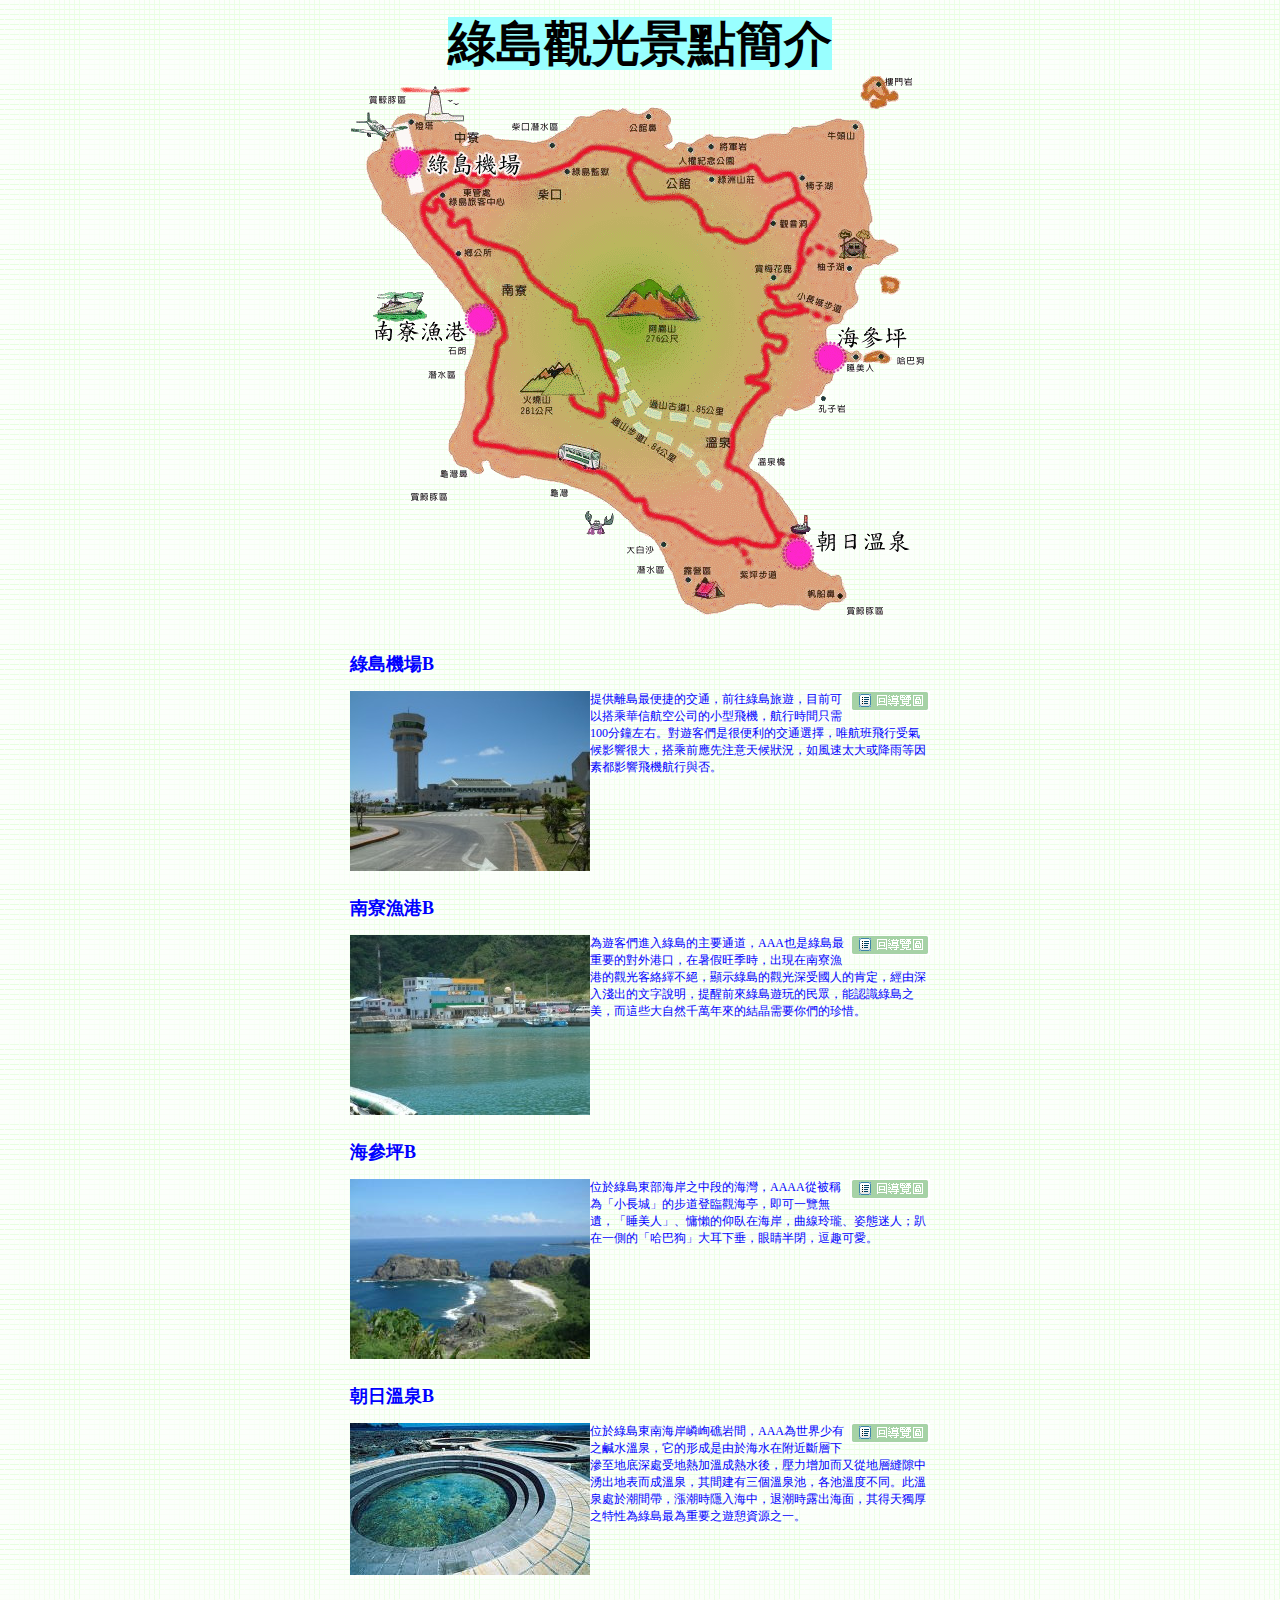
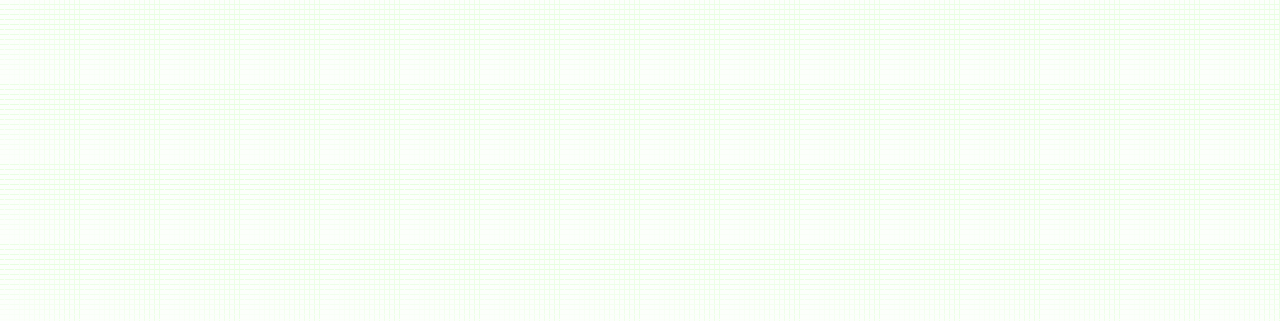
<file: 108B/index.html>
<!DOCTYPE html PUBLIC "-//W3C//DTD XHTML 1.0 Transitional//EN" "http://www.w3.org/TR/xhtml1/DTD/xhtml1-transitional.dtd">
<html xmlns="http://www.w3.org/1999/xhtml">
<head>
<meta http-equiv="Content-Type" content="text/html; charset=utf-8" />
<title>綠島旅遊資訊</title>
<style type="text/css">
<!--
#t {
	font: bold 36pt "標楷體";
	color: #000;
	background: #9FF;
}
body,td,th {
	font-size: 12px;
	color: #00f;
}
body {
	background-image: url(images/bg.gif);
	margin-top: 0px;
}
-->
</style></head>
<body>
<p style="text-align: center"><span  id="t" >綠島觀光景點簡介</span><br />
<img src="images/map.gif" width="579" height="539" usemap="#Map" border="0" />
<map name="Map" id="Map">
  <area shape="circle" coords="57,87,15" href="#a"title=" 綠島機場  />"
  <area shape="circle" coords="130,243,14" href="#b"title=" 南寮漁港 " />
  <area shape="circle" coords="484,281,14" href="#c"title="
海參坪" />
  <area shape="circle" coords="449,479,14" href="#d"ititle=" 朝日溫泉" />
</map>
<a name="top" id="top"></a></p>
<table width="600" border="0" align="center" cellpadding="0" cellspacing="10" id="content">
  <tr>
    <td><h2><a name="a" id="a"></a>綠島機場B</h2>
      <h2><a href="#top"><img src="images/top.gif" width="80" height="20" title="回導覽圖" align="right" border="0" /></a></h2>
    <p><img src="images/p1.jpg" width="240" height="180" align="left" />提供離島最便捷的交通，前往綠島旅遊，目前可以搭乘華信航空公司的小型飛機，航行時間只需100分鐘左右。對遊客們是很便利的交通選擇，唯航班飛行受氣候影響很大，搭乘前應先注意天候狀況，如風速太大或降雨等因素都影響飛機航行與否。</p></td>
  </tr>
  <tr>
    <td><h2><a name="b" id="b"></a>南寮漁港B</h2>
      <h2><a href="#top"><img src="images/top.gif" alt="" width="80" height="20" title="回導覽圖" align="right" border="0" /></a></h2>
    <p><img src="images/p2.jpg" width="240" height="180" align="left" />為遊客們進入綠島的主要通道，AAA也是綠島最重要的對外港口，在暑假旺季時，出現在南寮漁港的觀光客絡繹不絕，顯示綠島的觀光深受國人的肯定，經由深入淺出的文字說明，提醒前來綠島遊玩的民眾，能認識綠島之美，而這些大自然千萬年來的結晶需要你們的珍惜。</p></td>
  </tr>
  <tr>
    <td><h2><a name="c" id="c"></a>海參坪B</h2>
      <h2><a href="#top"><img src="images/top.gif" alt="" width="80" height="20" title="回導覽圖" align="right" border="0" /></a></h2>
    <p><img src="images/p3.jpg" width="240" height="180" align="left" />位於綠島東部海岸之中段的海灣，AAAA從被稱為「小長城」的步道登臨觀海亭，即可一覽無遺，「睡美人」、慵懶的仰臥在海岸，曲線玲瓏、姿態迷人；趴在一側的「哈巴狗」大耳下垂，眼睛半閉，逗趣可愛。</p></td>
  </tr>
  <tr>
    <td><h2><a name="d" id="d"></a>朝日溫泉B</h2>
      <h2><a href="#top"><img src="images/top.gif" alt="" width="80" height="20" title="回導覽圖" align="right" border="0" /></a></h2>
    <p><img src="images/p4.jpg" width="240" height="152" align="left" />位於綠島東南海岸嶙峋礁岩間，AAA為世界少有之鹹水溫泉，它的形成是由於海水在附近斷層下滲至地底深處受地熱加溫成熱水後，壓力增加而又從地層縫隙中湧出地表而成溫泉，其間建有三個溫泉池，各池溫度不同。此溫泉處於潮間帶，漲潮時隱入海中，退潮時露出海面，其得天獨厚之特性為綠島最為重要之遊憩資源之一。</p></td>
  </tr>
</table>
<p>&nbsp;</p>
<p>&nbsp;</p>
<p>&nbsp;</p>
<p>&nbsp;</p>
<p>&nbsp;</p>
<p>&nbsp;</p>
<p>&nbsp;</p>
<p>&nbsp;</p>
<p>&nbsp;</p>
<p>&nbsp;</p>
<p>&nbsp;</p>
<p>&nbsp;</p>
</body>
</html>
</file>
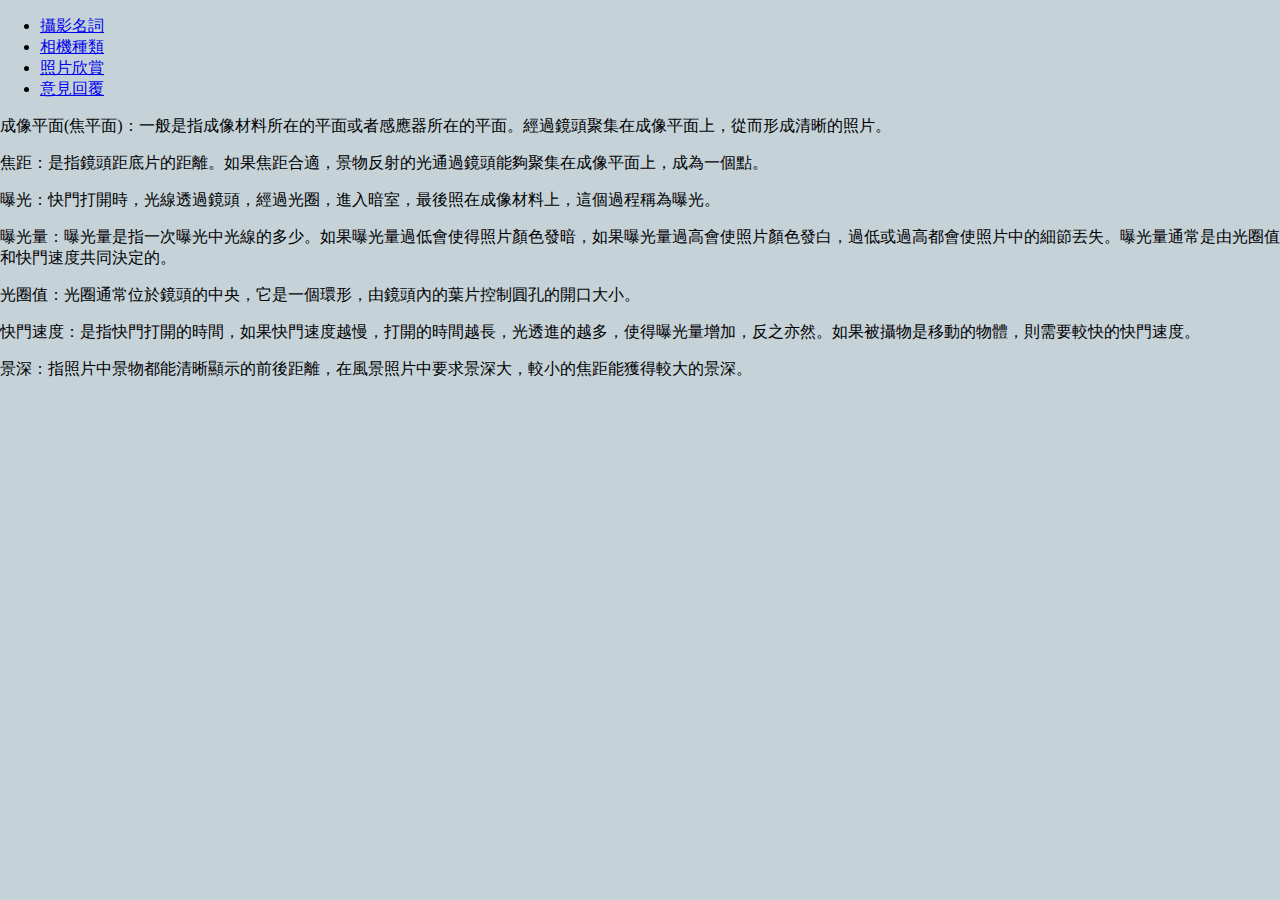
<file: 204/index.html>
<!DOCTYPE html PUBLIC "-//W3C//DTD XHTML 1.0 Transitional//EN" "http://www.w3.org/TR/xhtml1/DTD/xhtml1-transitional.dtd">
<html xmlns="http://www.w3.org/1999/xhtml">
<head>
<meta http-equiv="Content-Type" content="text/html; charset=utf-8" />
<title>CAMERA PEOPLE</title>
<link href="file:///C|/Users/CNU/Desktop/204/main.css" rel="stylesheet" type="text/css" />
</head>
<body style="background-color: #C5D2D8; margin-top: 0px; margin-bottom: 0px; margin-left: 0px; margin-right: 0px;">

<div id="header">
		
</div>
<div id="menu">
  <ul>
    <li><a href="file:///C|/Users/CNU/Desktop/204/index.html">攝影名詞</a></li>
    <li><a href="file:///C|/Users/CNU/Desktop/204/camera-1.html">相機種類</a></li>
    <li><a href="file:///C|/Users/CNU/Desktop/204/camera-2.html">照片欣賞</a></li>
    <li><a href="mailto:nneo@mail.csf.org">意見回覆</a></li>
  </ul>
</div>
<div id="content">
<p>成像平面(焦平面)：一般是指成像材料所在的平面或者感應器所在的平面。經過鏡頭聚集在成像平面上，從而形成清晰的照片。
  </p>
  <p> 焦距：是指鏡頭距底片的距離。如果焦距合適，景物反射的光通過鏡頭能夠聚集在成像平面上，成為一個點。</p>
  <p> 曝光：快門打開時，光線透過鏡頭，經過光圈，進入暗室，最後照在成像材料上，這個過程稱為曝光。</p>
  <p> 曝光量：曝光量是指一次曝光中光線的多少。如果曝光量過低會使得照片顏色發暗，如果曝光量過高會使照片顏色發白，過低或過高都會使照片中的細節丟失。曝光量通常是由光圈值和快門速度共同決定的。</p>
  <p> 光圈值：光圈通常位於鏡頭的中央，它是一個環形，由鏡頭內的葉片控制圓孔的開口大小。</p>
  <p> 快門速度：是指快門打開的時間，如果快門速度越慢，打開的時間越長，光透進的越多，使得曝光量增加，反之亦然。如果被攝物是移動的物體，則需要較快的快門速度。</p>
  <p> 景深：指照片中景物都能清晰顯示的前後距離，在風景照片中要求景深大，較小的焦距能獲得較大的景深。</p>
</div>
<div id="footer">

</div>

</body>
</html>
</file>
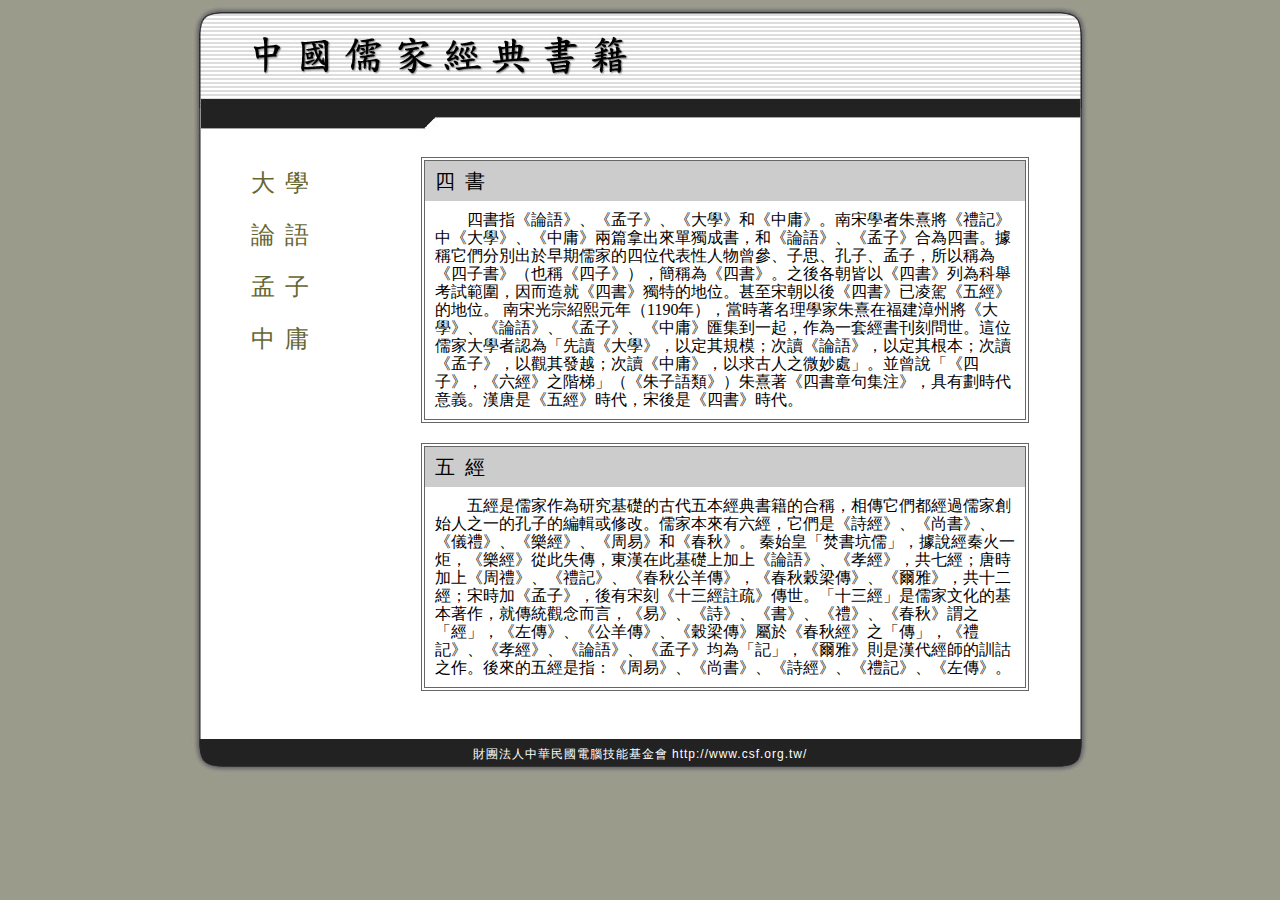
<file: 210/index.html>
<!DOCTYPE html PUBLIC "-//W3C//DTD XHTML 1.0 Transitional//EN" "http://www.w3.org/TR/xhtml1/DTD/xhtml1-transitional.dtd">
<html xmlns="http://www.w3.org/1999/xhtml">
<head>
<meta http-equiv="Content-Type" content="text/html; charset=utf-8" />
<title>四書五經</title>
<style type="text/css">
body {
	background-color: #9A9B8B;
}
#header {
	background-image: url(images/ar1.jpg);
	height: 137px;
	width: 900px;
	margin-top: 0px;
	margin-right: auto;
	margin-bottom: 0px;
	margin-left: auto;
}
#content {
	background-image: url(images/ar2.jpg);
	width: 880px;
	margin-top: 0px;
	margin-right: auto;
	margin-bottom: 0px;
	margin-left: auto;
	padding-top: 0px;
	padding-right: 10px;
	padding-bottom: 0px;
	padding-left: 10px;
}
#cleft {
	float: left;
	width: 170px;
	padding-top: 20px;
}
#cright {
	margin-left: 170px;
	padding-top: 20px;
	padding-right: 0px;
	padding-bottom: 20px;
	padding-left: 0px;
}
#cright .box {
	width: 600px;
	margin-top: 0px;
	margin-right: auto;
	margin-bottom: 20px;
	margin-left: auto;
	border: 4px double #666666;
}
#footer {
	background-image: url(images/ar3.jpg);
	clear: both;
	height: 47px;
	width: 900px;
	margin-top: 0px;
	margin-right: auto;
	margin-bottom: 0px;
	margin-left: auto;
}
#cleft p {
	font-family: "標楷體";
	font-size: 24px;
	letter-spacing: 10px;
	text-align: center;
}
#cleft p {
	font-family: "標楷體";
	font-size: 24px;
	letter-spacing: 10px;
	text-align: center;
	padding: 10px;
}
#cleft a {
	color: #666633;
	text-decoration: none;
}
#cleft a:hover {
	color: #ff3300;
}
#cright .box h2 {
	font-family: "標楷體";
	font-size: 20px;
	line-height: 40px;
	background-color: #cccccc;
	letter-spacing: 10px;
	text-indent: 10px;
}
#cright .box p {
	font-family: "標楷體";
	font-size: 16px;
	line-height: 18px;
	padding: 10px;
}
#footer h2 {
	font-family: Arial;
	font-size: 12px;
	color: #ffffff;
	letter-spacing: 1px;
	text-align: center;
	padding-top: 15px;
}
</style>
<link href="csf.css" rel="stylesheet" type="text/css" />
</head>

<body>
<div id="header">
</div>

<div id="content">
  <div id="cleft">
    <p><a href="#">大學</a></p>
    <p><a href="#">論語</a></p>
    <p><a href="#">孟子</a></p>
    <p><a href="#">中庸</a></p>
  </div>
  
  <div id="cright">
      <div class="box">
        <h2>四書</h2>
        <p>　　四書指《論語》、《孟子》、《大學》和《中庸》。南宋學者朱熹將《禮記》中《大學》、《中庸》兩篇拿出來單獨成書，和《論語》、《孟子》合為四書。據稱它們分別出於早期儒家的四位代表性人物曾參、子思、孔子、孟子，所以稱為《四子書》（也稱《四子》），簡稱為《四書》。之後各朝皆以《四書》列為科舉考試範圍，因而造就《四書》獨特的地位。甚至宋朝以後《四書》已凌駕《五經》的地位。
   南宋光宗紹熙元年（1190年），當時著名理學家朱熹在福建漳州將《大學》、《論語》、《孟子》、《中庸》匯集到一起，作為一套經書刊刻問世。這位儒家大學者認為「先讀《大學》，以定其規模；次讀《論語》，以定其根本；次讀《孟子》，以觀其發越；次讀《中庸》，以求古人之微妙處」。並曾說「《四子》，《六經》之階梯」（《朱子語類》）朱熹著《四書章句集注》，具有劃時代意義。漢唐是《五經》時代，宋後是《四書》時代。</p>
    </div>
    <div class="box">
      <h2>五經</h2>
      <p>　　五經是儒家作為研究基礎的古代五本經典書籍的合稱，相傳它們都經過儒家創始人之一的孔子的編輯或修改。儒家本來有六經，它們是《詩經》、《尚書》、《儀禮》、《樂經》、《周易》和《春秋》。
    秦始皇「焚書坑儒」，據說經秦火一炬，《樂經》從此失傳，東漢在此基礎上加上《論語》、《孝經》，共七經；唐時加上《周禮》、《禮記》、《春秋公羊傳》，《春秋穀梁傳》、《爾雅》，共十二經；宋時加《孟子》，後有宋刻《十三經註疏》傳世。「十三經」是儒家文化的基本著作，就傳統觀念而言，《易》、《詩》、《書》、《禮》、《春秋》謂之「經」，《左傳》、《公羊傳》、《穀梁傳》屬於《春秋經》之「傳」，《禮記》、《孝經》、《論語》、《孟子》均為「記」，《爾雅》則是漢代經師的訓詁之作。後來的五經是指：《周易》、《尚書》、《詩經》、《禮記》、《左傳》。</p>
    </div>
  </div>
</div>

<div id="footer">
  <h2>財團法人中華民國電腦技能基金會 http://www.csf.org.tw/</h2>
</div>
</body>
</html>
</file>
<file: 210/csf.css>
@charset "utf-8";
@import url("main.css");
</file>
